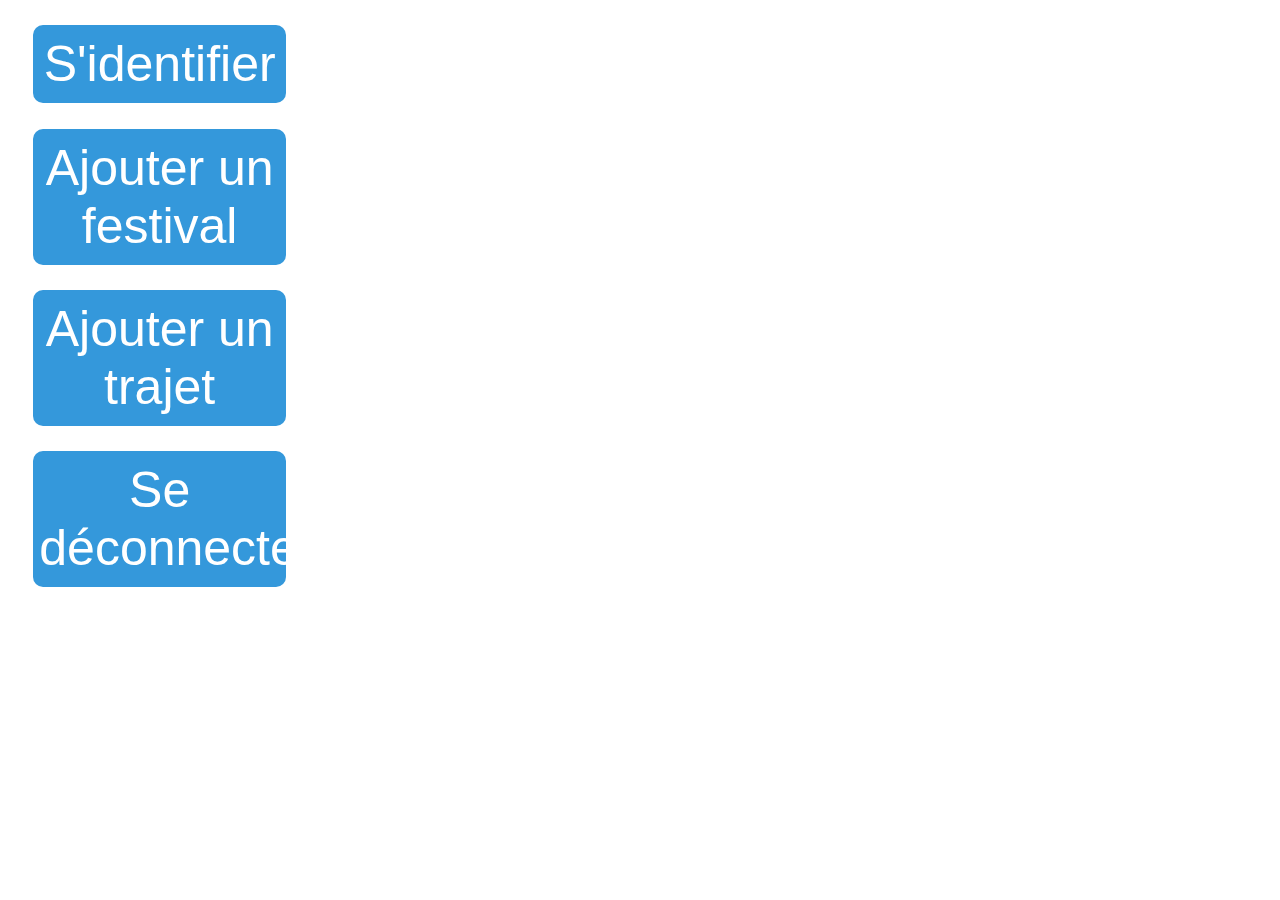
<file: index.html>
<!DOCTYPE html>
<html>
<head>
    <link rel="stylesheet" href="style.css">
    <meta charset="utf-8">
    <script>
        // Récupérer le nom d'utilisateur depuis la variable de session
        var username = "<?php echo $_SESSION['username']; ?>";

        // Afficher le nom d'utilisateur dans la page
        document.addEventListener("DOMContentLoaded", function() {
            var welcomeMessage = document.getElementById("welcome-message");
            welcomeMessage.textContent = "Bonjour " + username;
        });
    </script>
</head>
<body>
    <!--<a href="connexion.html" class="button">Se connecter</a></br>
    <a href="festival.html" class="button">Ajouter un festival</a></br>
    <a href="annonce_vehicule.html" class="button">Ajouter un trajet</a>-->
    <span>
    <button type="button" onclick="window.location.href = 'identification.html';">S'identifier</button>
    <button type="button" onclick="window.location.href = 'festival.html';">Ajouter un festival</button>
    <button type="button" onclick="window.location.href = 'annonce_vehicule.html';">Ajouter un trajet</button>
    <form action="deconnexion.php" >
        <button type="submit">Se déconnecter</button>
    </form>
    
</span>
</body>
</html>
</file>
<file: style.css>
html {
  Font-family: Century Gothic, CenturyGothic, AppleGothic, sans-serif;
}

header {
  background-color: #3498DB;
  padding: 1%;
  text-align: left;
  font-size: 800;
  color: white;
}

a {
  text-decoration: none;
}

button {
  display: block;
  background-color: #3498DB;
  color: white;
  border: none;
  border-radius: 10px;
  margin: 2%;
  font-family: Calibri, Helvetica, sans-serif;
  width: 20%;
  padding-top: 10px;
  padding-bottom: 10px;
  font-size: 50px;
  text-align: center;
}

.links {
  margin: 5%;
  color: #3498DB;
  text-align: center;
  font-size: 30px;
}

table {
  width: 100%;
  border-collapse: collapse;
  font-size: 16px;
}

table th,
table td {
  padding: 12px;
  text-align: left;
  border: 1px solid #ccc;
}

table th {
  background-color: #f2f2f2;
}

table tr:nth-child(even) {
  background-color: #f9f9f9;
}

table tr:hover {
  background-color: #eaeaea;
}

/* Styles pour les boutons */
.contenue button {
  display: inline-block;
  vertical-align: middle;
  background-color: #3498DB;
  color: white;
  border: none;
  border-radius: 10px;
  margin-left: 2%;
  font-family: Calibri, Helvetica, sans-serif;
  width: 20%;
  height: 200px;
  padding-top: 10px;
  padding-bottom: 10px;
  font-size: 50px;
  justify-content: center;
}

button:hover {
  border: solid black;
  background-color: white;
  color: black;
  transition: 0.5s;
}

.links a {
  font-size: 30px;
  text-decoration: none;
  display: inline-block;
  background-color: #3498DB;
  color: white;
  border: none;
  border-radius: 10px;
  margin-left: 2%;
  width: 200px;
  height: auto;
  padding-top: 10px;
  padding-bottom: 10px;
}

.links a:hover {
  border: solid black;
  background-color: white;
  color: black;
  transition: 0.5s;
}

i {
  font-size: 30px;
}

.contenue {
  text-align: center;
}

.deco button {
  display: flex;
  background-color: #3498DB;
  color: white;
  height: auto;
  border: none;
  border-radius: 10px;
  margin-left: 2%;
  font-family: Calibri, Helvetica, sans-serif;
  font-size: 30px;
  position: fixed;
  left: 0;
  bottom: 0;
  margin-bottom: 1%;
  width: auto;
}

.deco button:hover {
  border: solid black;
  background-color: white;
  color: black;
  transition: 0.5s;
}
</file>
